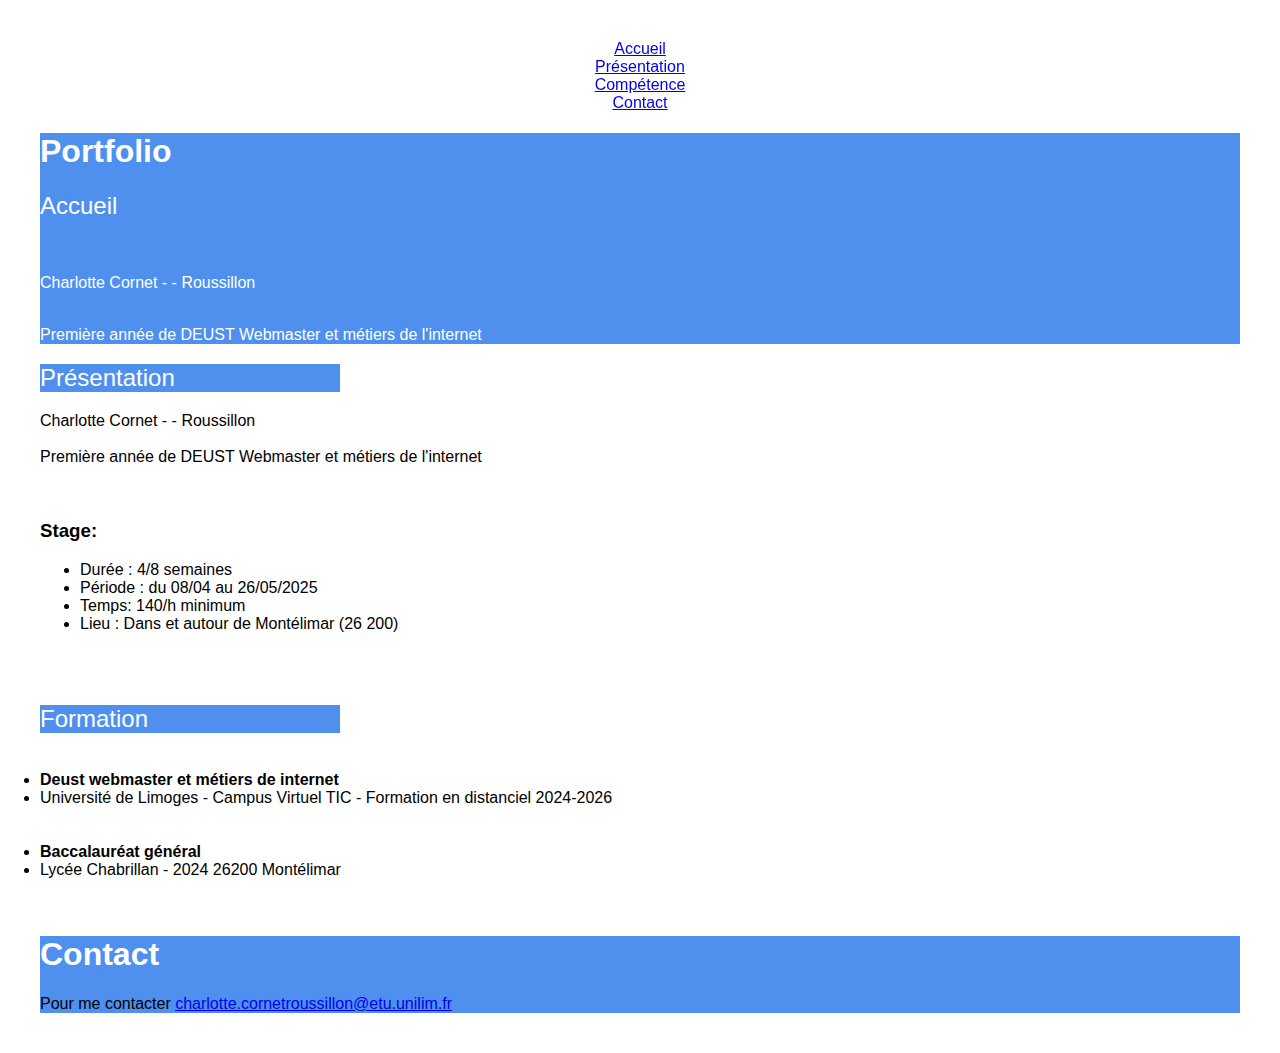
<file: index.html>
<!doctype html>
<html lang="fr">
  <head>
    <meta charset="utf-8">
    <title>Portfolio</title>
  </head>
<body> 
  <!--la première sera une présentation de vous, façon CV (ne vous préoccupez pas vraiment du contenu, vous aurez l'occasion de peaufiner plus tard 
  la rédaction d'un CV notamment durant l'UE L111). Cette page aura une charte graphique simple, quelques images et d'éventuels renvois vers vos réseaux sociaux.-->
   <link rel="stylesheet" type="text/css" href="portfolio.css">  <!--appel d’un fichier CSS externe-->
 
<div class="container">
		<div class="item"><a href="accueil">Accueil</a> </div>
		<div class="item"><a href="présentation">Présentation</a> </div>
		<div class="item"><a href="compétence">Compétence</a> </div>
		<div class="item"><a href="Contact">Contact</a> </div>
	</div>

 <header>
   <h1>Portfolio <h1>
   <h2>Accueil</h2>
     <br>
     <p class="header"> Charlotte Cornet - - Roussillon </p>
     <br>
    <section> Première année de DEUST Webmaster et métiers de l'internet</section>
   </header>
  
 
<h2>Présentation</h2>
<section>Charlotte Cornet - - Roussillon</section>
<br>
<section>Première année de DEUST Webmaster et métiers de l'internet</section>
<br>
<br>
<h3>Stage:</h3>
<ul>
  <li>Durée : 4/8 semaines</li>
  <li>Période : du 08/04 au 26/05/2025</li>
  <li>Temps: 140/h minimum</li>
  <li>Lieu : Dans et autour de Montélimar (26 200) </li>
</ul>
<br>
<br>
<h2>Formation</h2>
<br>
<li><strong>Deust webmaster et métiers de internet</strong></li>
<li>Université de Limoges - Campus Virtuel TIC - Formation en distanciel  2024-2026</li>
<br>
<br>
<li><strong>Baccalauréat général</strong></li>
<li>Lycée Chabrillan - 2024
26200 Montélimar</li>



</ul>
<br>
<br>
<footer>
<h1>Contact</h1>
  <section>Pour me contacter <a href="mailto:charlotte.cornetroussillon@etu.unilim.fr?subject=J'ai visité votre Portfolio sur GitHub"> charlotte.cornetroussillon@etu.unilim.fr </a> <section>

  </footer>
</body>
</html>
</file>
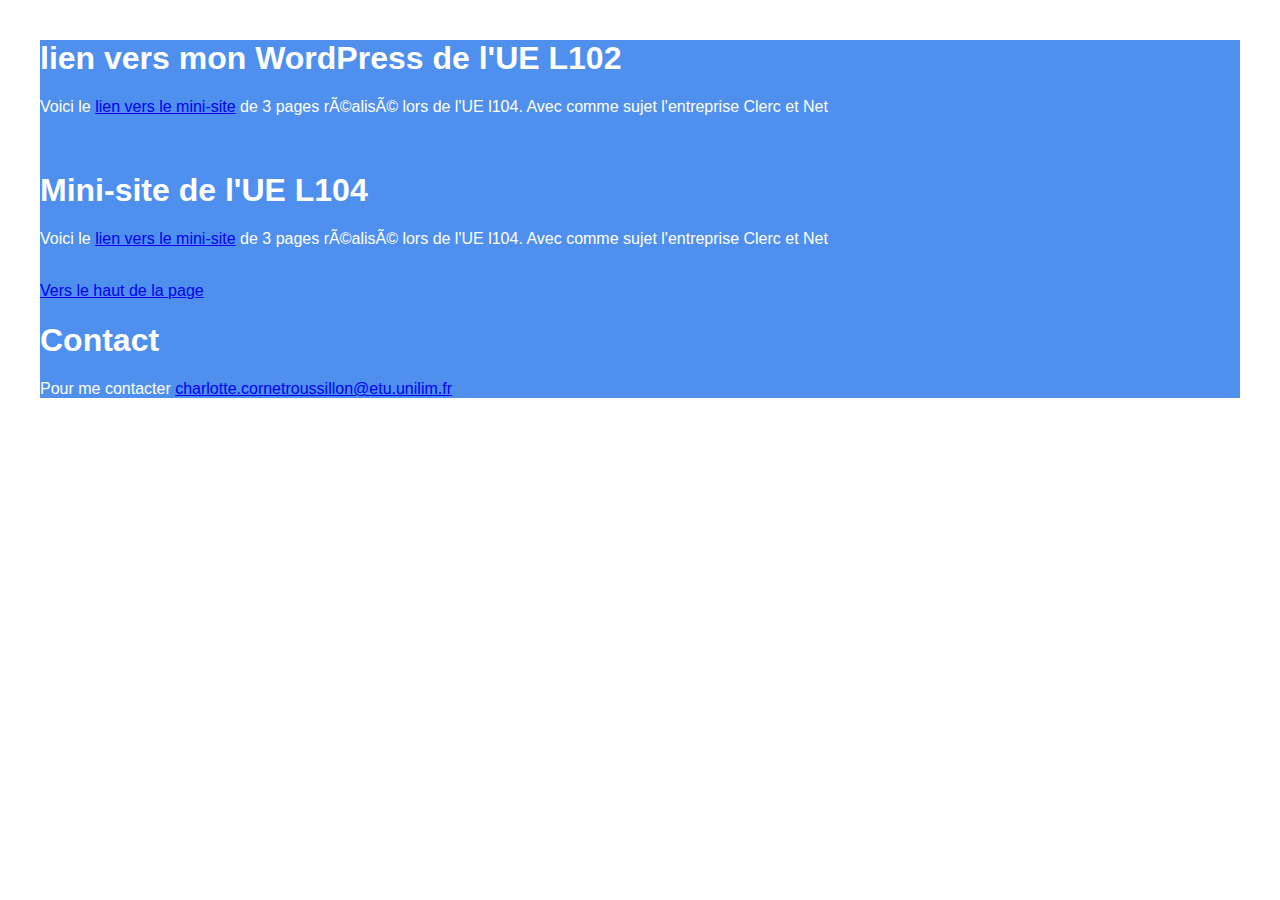
<file: portofio.html>
<!doctype html>
<html lang="fr">
<head>
<!-- L'en tête de votre page HTML -->
  <!-- <meta charset="utf-8"> -->
  <title>Traveaux réalisés aux cour de l'année</title>
</head>

 <body>
	<!-- Le corps de votre page HTML -->
<link rel="stylesheet" type="text/css" href="portfolio.css">  <!--appel d’un fichier CSS externe-->

<header>
  <h1 id="haut"></h1>
  <h1>lien vers mon WordPress de l'UE L102</h1>
<p>Voici le <a href="https://cornetroussil1.hosting.unilim.fr/minisite/" target="_blank" title="site de l'entreprise Clerc et net ">lien vers le mini-site</a>  de 3 pages réalisé lors de l'UE l104. Avec comme sujet l'entreprise Clerc et Net</p>
<br>
<h1>Mini-site de l'UE L104</h1>
	<p>Voici le <a href="https://cornetroussil1.hosting.unilim.fr/minisite/" target="_blank" title="lien vers le mini-site">lien vers le mini-site</a>  de 3 pages réalisé lors de l'UE l104. Avec comme sujet l'entreprise Clerc et Net</p>


<br>
<a href="#haut">Vers le haut de la page</a>

<footer>
<!-- début du footer-->
	<h1>Contact</h1>
		<section>Pour me contacter <a href="mailto:charlotte.cornetroussillon@etu.unilim.fr?subject=J'ai visité votre Portfolio"> charlotte.cornetroussillon@etu.unilim.fr </a> </section>

	</footer>

	</body>


</html>
</file>
<file: portfolio.css>
body {
margin : 40px;
font-family: Arial, sans-
serif;
}

/* #4F90EF = bleu et #f26160 = bleu-gris */


header {
	font-family: Arial, sans-serif;
	font-weight: normal;
	text-align:left;
	color: white;
background-color: #4F90EF} 

	.header {
	color: #white;
} /* sur ma page html mettre : class="header"*/

nav, footer {
	border: 2.5 px solid #4F90EF;
	padding: 10 px}
nav {
  position: sticky;
top: 1px;
  display: flex
}

.container {
  display: grid;
  grid-template-rows: repeat (4 1fr);
  
}
div {
  display: flex;
  align-items: center;
  justify-content: space-around;
  position: sticky;
  top: 1px;
  background-color: 
}



/*partie fond*/
footer {
	background-color: #4F90EF;
	width: 100%}
/*fin partie fond*/

aside{border: 1 px solid #4F90EF; }

h1 {
	font-size: 20 px;
	font-weight: bold;
  color: white;
  font-family: Arial, sans-serif 
} 

 
li {font-family: Arial, sans-serif;
	font-size: 14 px;
	font-weight: normal;
	text-align: left;
	color: black;
	padding:10 pix;}




h2 {
  font-family: Arial, serif;
  font-size: 18 px;
  font-weight: normal;
  color: white; 
  background-color: #4F90EF;
  width: 25%;

h3 {
  font-family: Arial, serif;
  font-size: 16 px;
  font-weight: normal;
  color: white; 
  background-color: #4F90EF;
  width: 25%;
	
/*fin partie titre*/


/*partie texte*/
p, section, article, aside{
	font-family: Arial, sans-serif;
	font-size: 14 px;
	font-weight: normal;
	color: #black;
} /* */

section, article {text-align:justify;}

strong {
	font-family: Arial, sans-serif;
	font-size: 14 px;
	font-weight: bold;
	color: #4F90EF ;} /* info importante*/
/*fin partie texte*/



/*début image*/
img {padding-left:25%;}
/*fin image*/ 


/*début partie lien*/

a{
	font-family: "Arial", sans-serif;
	font-size: 14px;
	font-weight: normal;
	text-align:justify;
	padding: 2px 1px 0;
	}

a:link {
	color: blue;}

a:visited {
color: red}

a:focus{
	color: black}
	
/*fin partie lien*/
</file>
